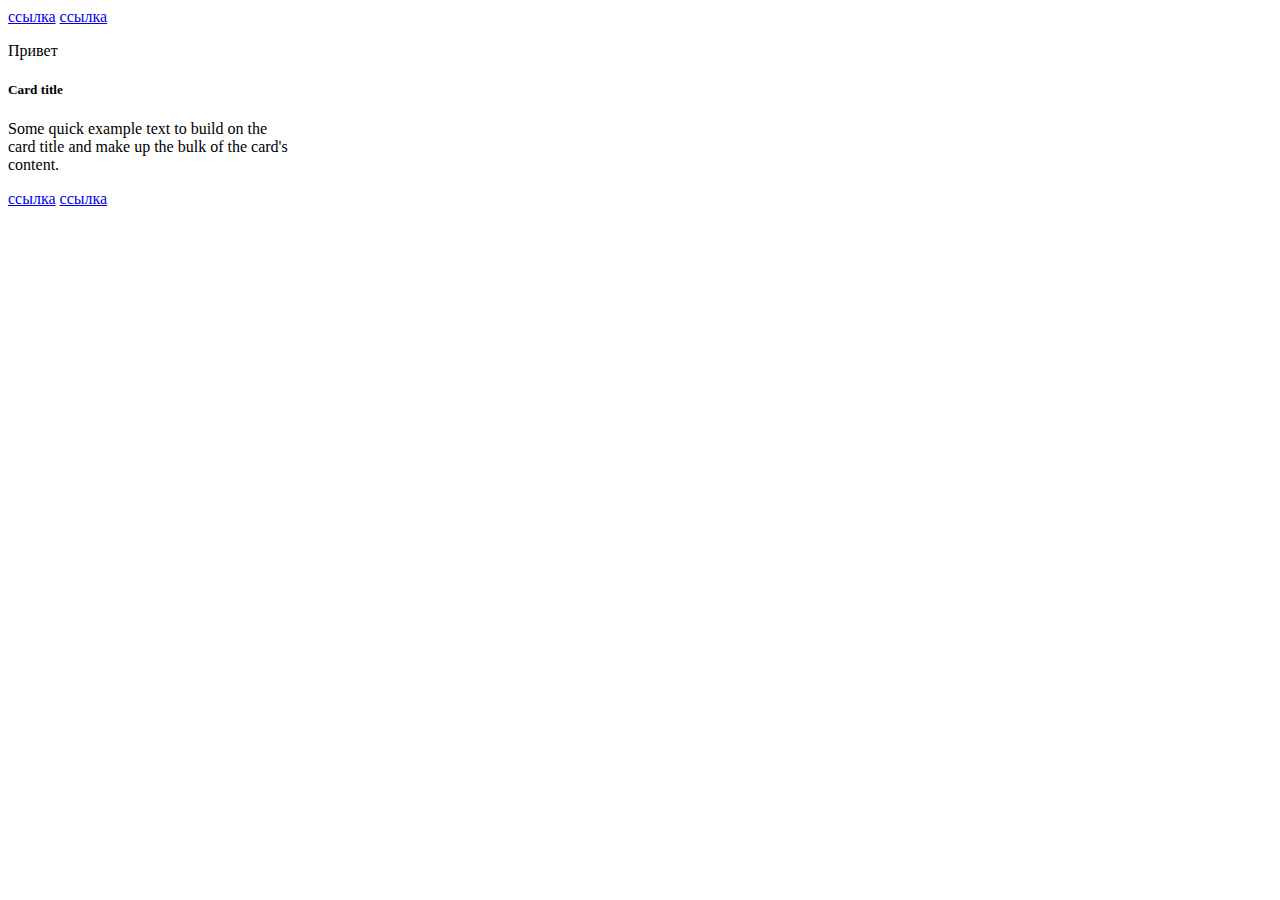
<file: HW2.1/index.html>
<!DOCTYPE html>
<html lang="en">
<head>
    <meta charset="UTF-8">
    <meta http-equiv="X-UA-Compatible" content="IE=edge">
    <meta name="viewport" content="width=device-width, initial-scale=1.0">
    <title>hw2-1</title>
</head>
<body>

<a href="#" class="card-link">Card link</a>
<a href="#" class="card-link">Another link</a>

<div class="card" style="width: 18rem;">
    <div class="card-body">
        <h5 class="card-title" data-number="100">Card title</h5>
        <h6 class="card-subtitle mb-2 text-muted">Card subtitle</h6>
        <p class="card-text" data-number="50">
        Some quick example text to build on the card title and make up the bulk of the card's
        content.
        </p>
        <a href="#" id="super_link" class="card-link">Card link</a>
        <a href="#" class="card-link" data-number="50">Another link</a>
    </div>
</div>

<script>
"use strict";

// 1. Найти по id, используя getElementById, элемент с id равным "super_link" и вывести этот элемент в консоль.
console.log(document.getElementById('super_link'));
// 2. Внутри всех элементов на странице, которые имеют класс "card-link", поменяйте текст внутри элемента на "ссылка".
const linkEl = document.querySelectorAll('.card-link');
    linkEl.forEach(item => {
        item.textContent = 'cсылка';
    });
// 3. Найти все элементы на странице с классом "card-link", которые лежат в элементе с классом "card-body" и вывести полученную коллекцию в консоль.
const cardBodyEl = document.querySelector('.card-body');
const cardLinkEl = cardBodyEl.querySelectorAll('.card-link');
console.log(cardLinkEl);
// 4. Найти первый попавшийся элемент на странице у которого есть атрибут data-number со значением 50 и вывести его в консоль.
const firstEl = document.querySelector('[data-number="50"]');
console.log(firstEl);
// 5. Выведите содержимое тега title в консоль.
const tegEl = document.querySelector('title');
console.log(tegEl);
// 6. Получите элемент с классом "card-title" и выведите его родительский узел в консоль.
const cardTitleEl = document.querySelector('.card-title').parentNode;
console.log(cardTitleEl);
// 7. Создайте тег p`, запишите внутри него текст "Привет" и добавьте созданный тег в начало элемента, который имеет класс "card".
let pEl = document.createElement('p');
pEl.innerText = 'Привет';
document.querySelector('.card').insertAdjacentElement('afterbegin', pEl);
// 8. Удалите тег h6 на странице.
const h6El = document.querySelector(".card-subtitle");
    h6El.remove();
</script>
</body>
</html>
</file>
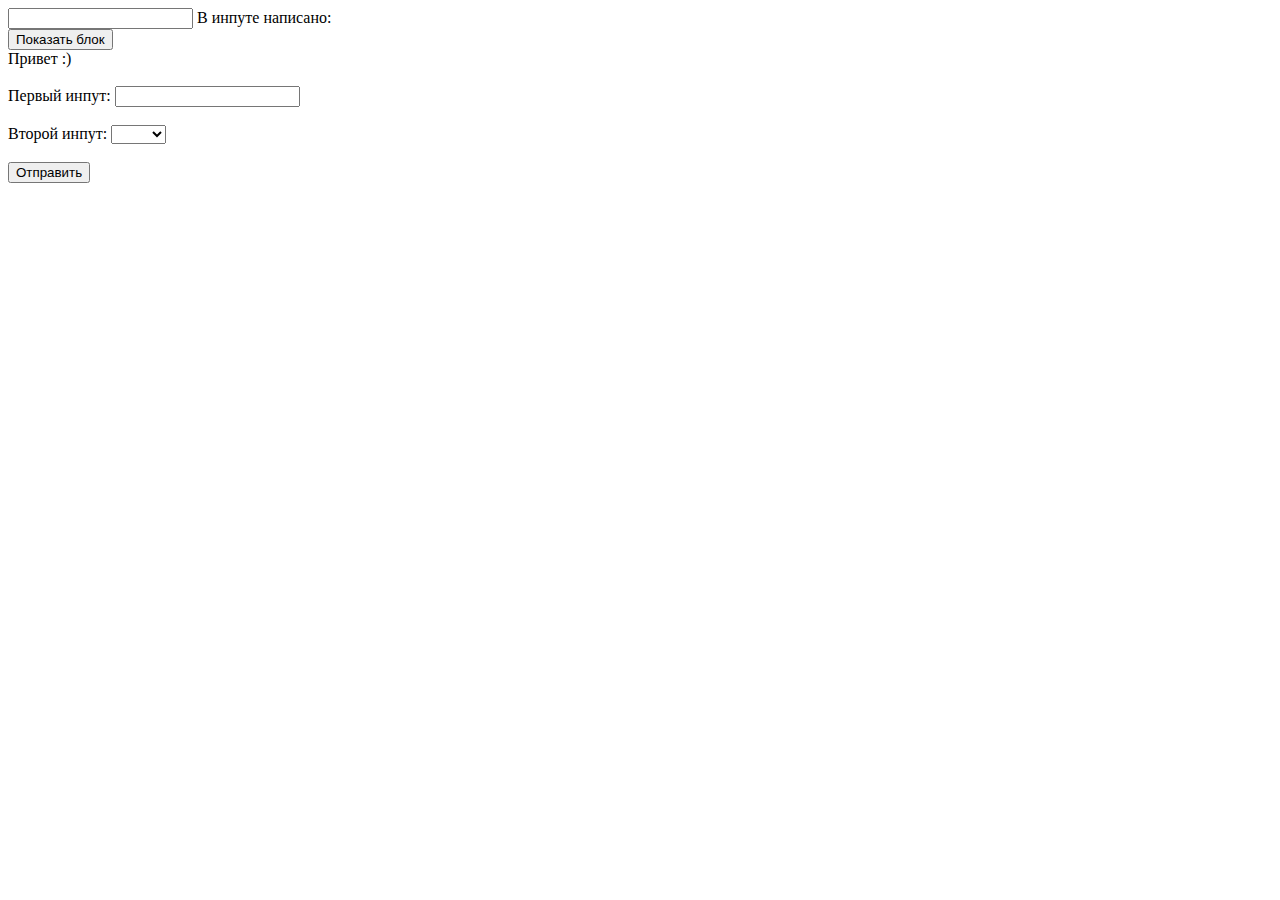
<file: HW2.4/index.html>
<!DOCTYPE html>
<html lang="en">
<head>
    <meta charset="UTF-8">
    <meta http-equiv="X-UA-Compatible" content="IE=edge">
    <meta name="viewport" content="width=device-width, initial-scale=1.0">
    <title>HW2,4</title>
</head>
<body>
    <input id="from" type="text">
В инпуте написано: <span></span>

<br>

<button class="messageBtn">Показать блок</button>
<div class="message">
  Привет :)
</div>

<br>

<form>
  <label>
    Первый инпут:
    <input class="form-control" type="text">
  </label>
  <br>
  <br>
  <label>
    Второй инпут:
    <select class="form-control">
      <option value=""></option>
      <option value="1">Один</option>
      <option value="2">Два</option>
    </select>
  </label>
  <br>
  <br>
  <button>Отправить</button>
</form>

<script>
  "use strict";
// 1. При изменении значения в input с id="from", значение содержащееся в нем должно моментально отображаться в span. То есть при печати в input'е тег span также должен меняться.
const input1El = document.getElementById('from');
const spanEl = document.querySelector('span');

input1El.addEventListener('input', (e) => {
    spanEl.textContent = e.target.value;
});
// 2. При клике на кнопку с классом messageBtn необходимо элементу с классом message:
// - добавить два класса: animate_animated и animate_fadeInLeftBig
// - поставить данному элементу стиль visibility в значение 'visible'.
const btnMessageEl = document.querySelector('.messageBtn');
const messageEl = document.querySelector('.message');

btnMessageEl.addEventListener('click', () => {
    messageEl.classList.add('animate_animated', 'animate_fadeInLeftBig');
    messageEl.style.visibility = 'visible';
});
// 3. Необходимо при отправке формы проверить, заполнены ли все поля в этой форме. Если какое-либо поле не заполнено, форма не должна отправляться, также должны быть подсвечены незаполненные поля (необходимо поставить класс error незаполненным полям). Как только пользователь начинает заполнять какое-либо поле, необходимо, при вводе в данное поле, произвести проверку:
// - Если поле пустое, необходимо данное поле подсветить (поставить класс error данному полю).
// - Если поле было чем-либо заполнено, подсветку (класс error) необходимо убрать.
const formEl = document.querySelector('form');
const labelEl = document.querySelector('label');
const formControlEl = document.querySelectorAll('.form-control');
const btnEl = document.querySelector('button');

btnEl.addEventListener('submit', (e) => {
    e.defaultPrevented();
    

});
</script>
    
</body>
</html>
</file>
